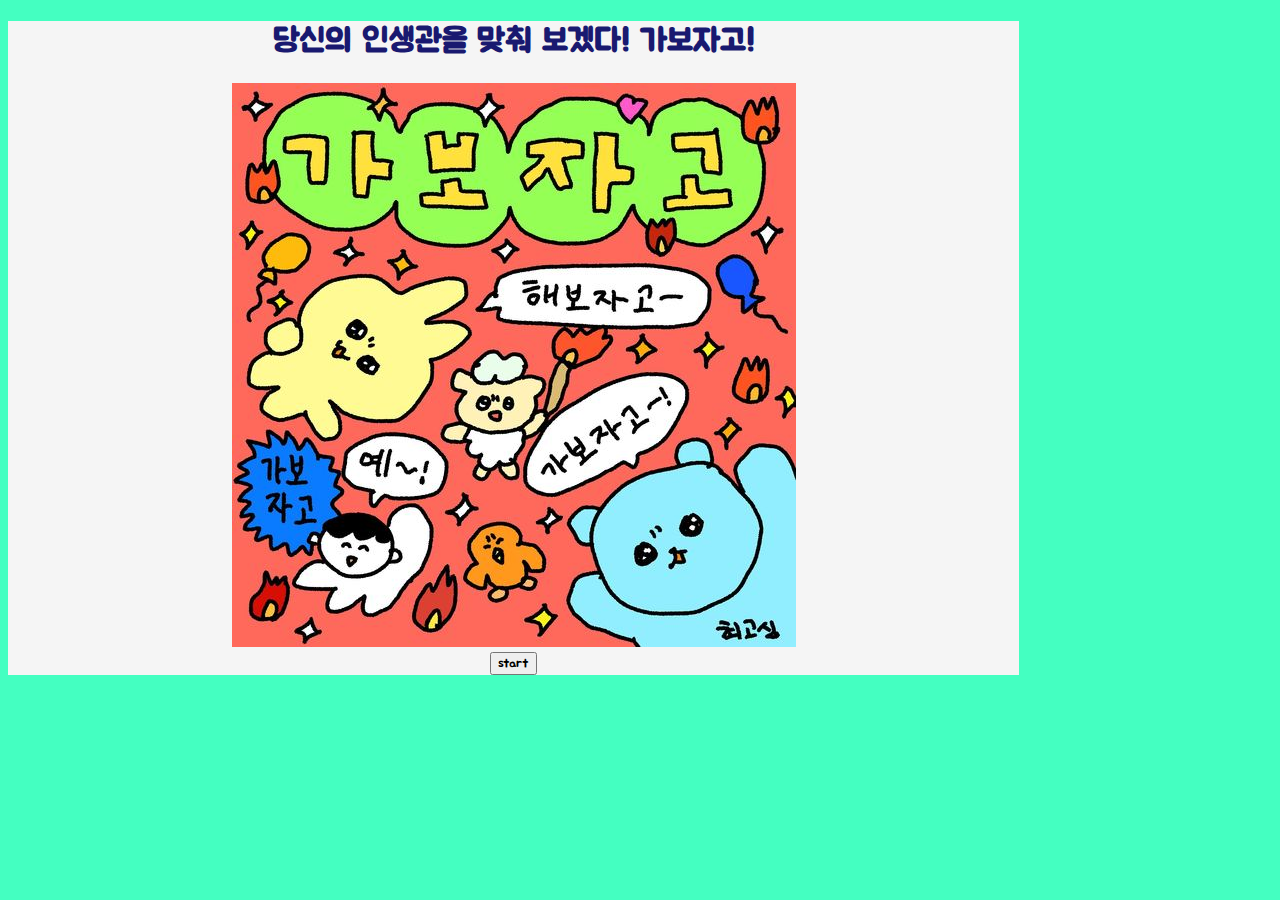
<file: index.html>
<!DOCTYPE html>
<html lang="ko">
<head>
    <meta charset="UTF-8">
    <meta http-equiv="X-UA-Compatible" content="IE=edge">
    <meta name="viewport" content="width=device-width, initial-scale=1.0">
    <title>재미로 해보는 심리테스트</title>
    <link href="https://cdn.jsdelivr.net/npm/bootstrap@5.0.2/dist/css/bootstrap.min.css" rel="stylesheet" integrity="sha384-EVSTQN3/azprG1Anm3QDgpJLIm9Nao0Yz1ztcQTwFspd3yD65VohhpuuCOmLASjC" crossorigin="anonymous">
    <script src="https://ajax.googleapis.com/ajax/libs/jquery/3.6.0/jquery.min.js"></script>
    
    <link rel="stylesheet" href="./css/default.css">
    <link rel="stylesheet" href="./css/main.css">
    <link rel="stylesheet" href="./css/qna.css">
    <link rel="stylesheet" href="./css/animation.css">
    <link rel="stylesheet" href="./css/result.css">

</head>
<body>
    <div class="conainter-fluid">
        <section id="main" class="mx-auto mx-5 my-5 py-4">
            <h1>당신의 인생관을 맞춰 보겠다! 가보자고!</h1>
            <div class="col-lg-6 col-md-8 col-sm-10 col-12 mx-auto">
                <img src="./image/img9.jpg" alt="mainImg" class="img-fluid my-3">
            </div>
            <button type="button" class="btn btn-primary btn-lg btn-danger my-3" onclick="js:begin()">start</button>
        </section>

        <section id="play">
            <div class="question my-5 py-5 mx-auto"></div>
            <div class="answer"></div>
        </section>
    
        <section id="result" class="mx-auto my-5 py-5 px-3">
            <h1>당신의 결과는...</h1>
            <div class="resultTitle">

            </div>
            <div class="col-lg-6 col-md-8 col-sm-10 col-12 mx-auto" id="resultImg">

            </div>
            <div class="resultContent my-3">
                
            </div>
            <button type="button" class="mt-3 py-2 px-3" onclick="window.location.reload()">다시하기</button>
        </section>
    </div>

    <script type="text/javascript" src="./js/data.js" charset="utf-8"></script>
    <script type="text/javascript" src="./js/start.js" charset="utf-8"></script>

    </div>
</body>
</html>
</file>
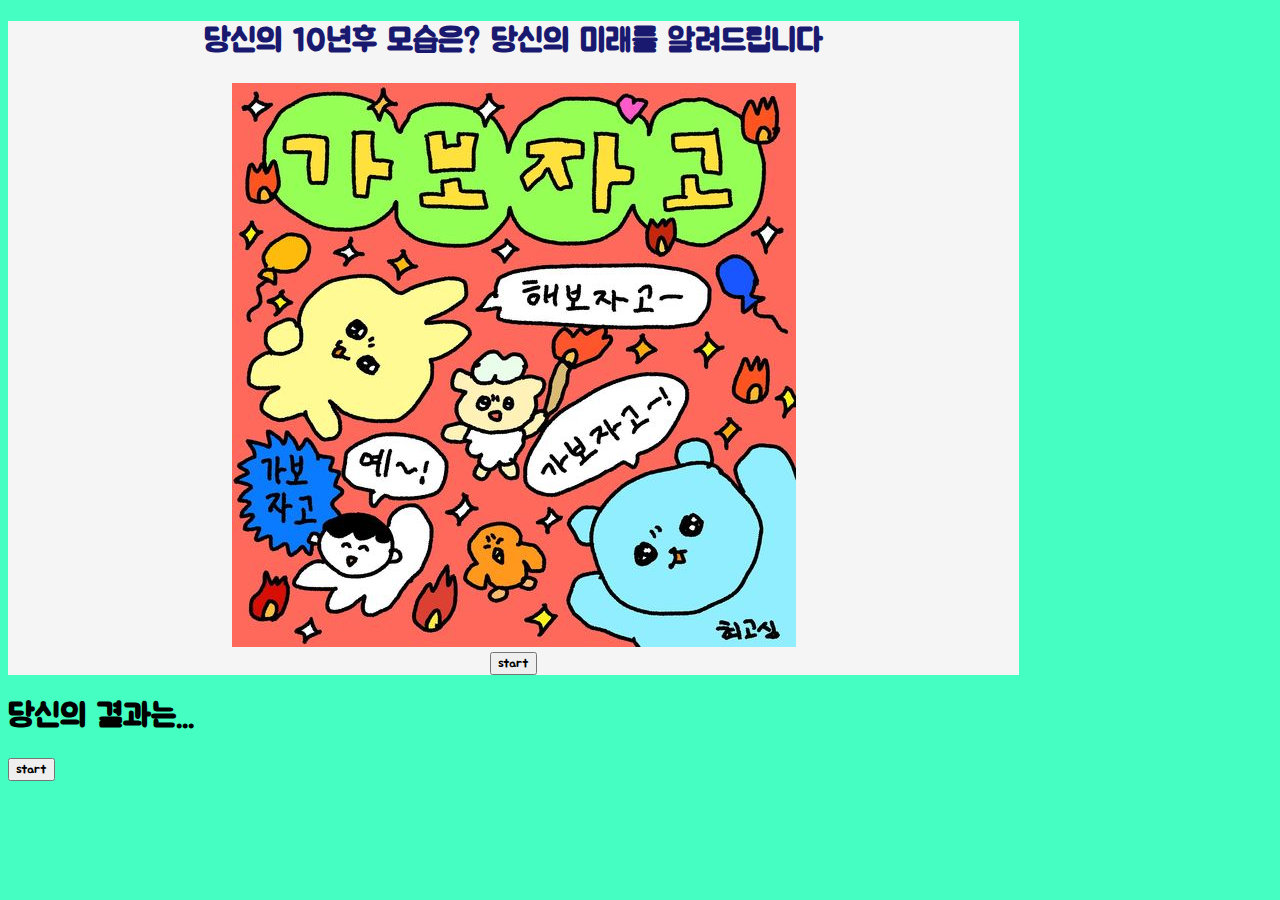
<file: main.html>
<!DOCTYPE html>
<html lang="ko">
<head>
    <meta charset="UTF-8">
    <meta http-equiv="X-UA-Compatible" content="IE=edge">
    <meta name="viewport" content="width=device-width, initial-scale=1.0">
    <title>재미로 보는 심리테스트</title>

    <link href="https://cdn.jsdelivr.net/npm/bootstrap@5.0.2/dist/css/bootstrap.min.css" rel="stylesheet" integrity="sha384-EVSTQN3/azprG1Anm3QDgpJLIm9Nao0Yz1ztcQTwFspd3yD65VohhpuuCOmLASjC" crossorigin="anonymous">
    <script src="https://ajax.googleapis.com/ajax/libs/jquery/3.6.0/jquery.min.js"></script>

    <link rel="stylesheet" href="./css/default.css">
    <link rel="stylesheet" href="./css/main.css">
    <link rel="stylesheet" href="./css/qna.css">
    <link rel="stylesheet" href="./css/animation.css">

</head>
<body>
    <div class="conainter-fluid">
        <section id="main" class="mx-auto mt-5 py-5 px-6">
            <h1>당신의 10년후 모습은? 당신의 미래를 알려드립니다</h1>
            <div class="col-6 mx-auto">
                <img src="./image/go.jpg" alt="mainImg" class="img-floid">
            </div>
            <button type="button" class="btn btn-primary btn-lg btn-danger" onclick="js:begin()">start</button>
        </section>

        <section id="play">
            <div class="question my-5 py-3 mx-auto"></div>
            <div class="answer"></div>
        </section>
        <script type="text/javascript" src="./js/data.js" charset="utf-8"></script>
        <script type="text/javascript" src="./js/start.js" charset="utf-8"></script>
    
        <section id="result">
            <h1>당신의 결과는...</h1>
            <div class="resultTitle">

            </div>
            <div class="col-6 mx-auto" id="resultImg">
            </div>
            <div class="resultContent">
                
            </div>
            <button type="button">start</button>
        </section>
    </div>


    </div>
</body>
</html>
</file>
<file: css/default.css>
@import url('https://fonts.googleapis.com/css2?family=Jua&display=swap');

body{
    background-color: rgb(68, 255, 193);
}

*{
    font-family: 'Jua', sans-serif;
}
</file>
<file: css/main.css>
#main{
  background-color: whitesmoke;
  color: midnightblue;
  width: 80%;
  text-align: center;
}

p{font-size: 20px;}
</file>
<file: css/qna.css>
#play{
    display: none;
}

.question{
    background-color: whitesmoke;
    text-align: center;
    font-size: 20px;
    font-weight: bolder;
    width: 80%;
}

.answerList{
    background-color: whitesmoke;
    text-align: center;
    display: block;
    width: 80%;
    border: 0px;
    font-size: 18px;
}

.answerList:hover, .answerList:focus{
    background-color: mediumpurple;
    color: whitesmoke;
    font-weight: bolder;
}
</file>
<file: css/animation.css>
@keyframes fadeIn {
    from { opacity: 0; }
    to { opacity:1; }
}

@keyframes fadeOut {
    from { opacity: 1; }
    to { opacity:0; }
}

/*크롬에 적용할 애니매이션*/
@-webkit-keyframes fadeIn {
    from { opacity: 0; }
    to { opacity:1; }
}

@-webkit-keyframes fadeOut {
    from { opacity: 1; }
    to { opacity:0; }
}

.fadeIn{
    animation: fadeIn;
    animation-duration: 1s;
}

.fadeIn{
    animation: fadeOut;
    animation-duration: 1s;
}
</file>
<file: css/result.css>
#result{
    display: none;
    background-color: whitesmoke;
    color: midnightblue;
    width: 80%;
    text-align: center;
}

.resultTitle{font-size: 28px;}
.resultContent{font-size: 24px;}
</file>
